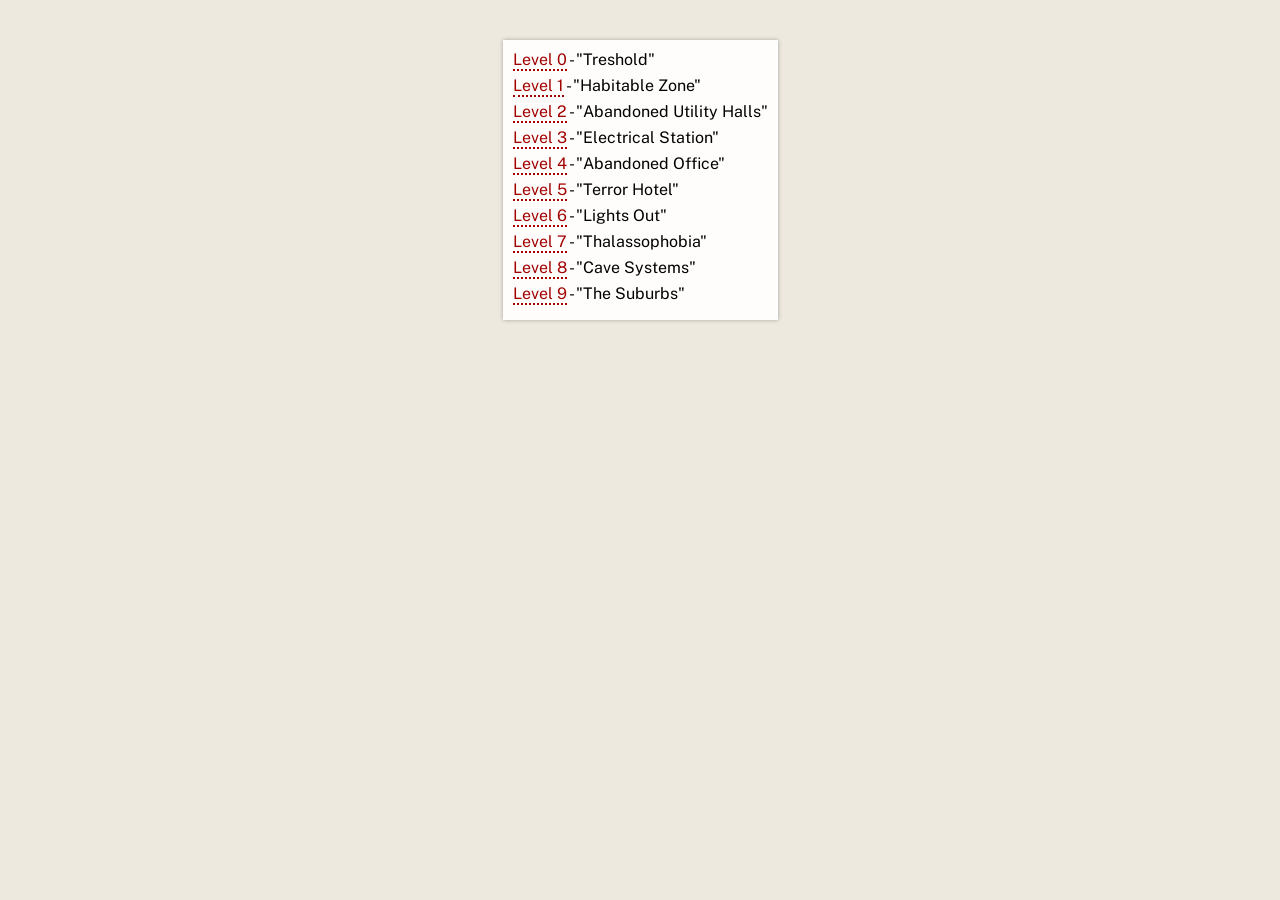
<file: index.html>
<!DOCTYPE html>
<html>
  <head>
    <title>Level List - The Backrooms</title>
    <link rel="stylesheet" href="styles/general.css">
    <link rel="stylesheet" href="styles/levels-list.css">

    <link rel="preconnect" href="https://fonts.googleapis.com">
    <link rel="preconnect" href="https://fonts.gstatic.com" crossorigin>
    <link href="https://fonts.googleapis.com/css2?family=Public+Sans:ital,wght@0,100..900;1,100..900&display=swap" rel="stylesheet">
  </head>
  <body>
    <div class="levels-list">
      <div class="level-container">
        <div class="level-title"><a class="level-link" href="levels/level-0.html">Level 0</a> - "Treshold"</div>
      </div>
      <div class="level-container">
        <div class="level-title"><a class="level-link" href="levels/level-1.html">Level 1</a> - "Habitable Zone"</div>
      </div>
      <div class="level-container">
        <div class="level-title"><a class="level-link" href="levels/level-2.html">Level 2</a> - "Abandoned Utility Halls"</div>
      </div>
      <div class="level-container">
        <div class="level-title"><a class="level-link" href="levels/level-3.html">Level 3</a> - "Electrical Station"</div>
      </div>
      <div class="level-container">
        <div class="level-title"><a class="level-link" href="levels/level-4.html">Level 4</a> - "Abandoned Office"</div>
      </div>
      <div class="level-container">
        <div class="level-title"><a class="level-link" href="levels/level-5.html">Level 5</a> - "Terror Hotel"</div>
      </div>
      <div class="level-container">
        <div class="level-title"><a class="level-link" href="levels/level-6.html">Level 6</a> - "Lights Out"</div>
      </div>
      <div class="level-container">
        <div class="level-title"><a class="level-link" href="levels/level-7.html">Level 7</a> - "Thalassophobia"</div>
      </div>
      <div class="level-container">
        <div class="level-title"><a class="level-link" href="levels/level-8.html">Level 8</a> - "Cave Systems"</div>
      </div>
      <div class="level-container">
        <div class="level-title"><a class="level-link" href="levels/level-9.html">Level 9</a> - "The Suburbs"</div>
      </div>
      </div>
    </div>
  </body>
</html>
</file>
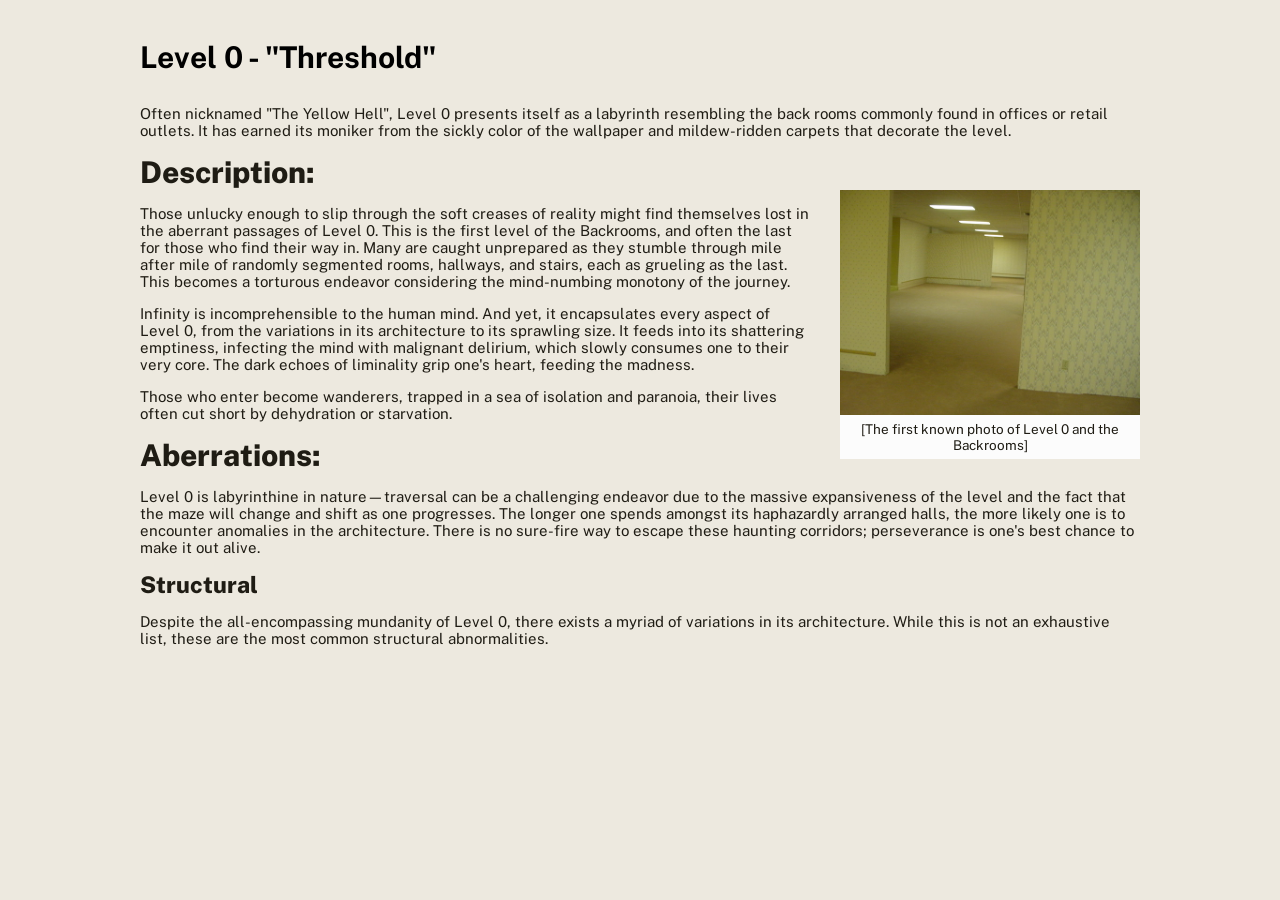
<file: levels/level-0.html>
<!DOCTYPE html>
<html>
  <head>
    <title>
      Level 0 - "Threshold"
    </title>
    <link rel="stylesheet" href="../styles/general.css">
    <link rel="stylesheet" href="../styles/main.css">

    <link rel="preconnect" href="https://fonts.googleapis.com">
    <link rel="preconnect" href="https://fonts.gstatic.com" crossorigin>
    <link href="https://fonts.googleapis.com/css2?family=Public+Sans:ital,wght@0,100..900;1,100..900&display=swap" rel="stylesheet">
  </head>
  <body>
    <div class="page-content">
      <div class="page-title">
        Level 0 - "Threshold"
      </div>
      <div class="sd-container">
        <div class="sd-top-box">
          <div class="sd-top-text"></div>
          <div class="sd-bottom-text"></div>
        </div>
        <div class="sd-bottom-box"></div>
      </div>
      <p>
        Often nicknamed "The Yellow Hell", Level 0 presents itself as a labyrinth resembling the back rooms commonly found in offices or retail outlets. It has earned its moniker from the sickly color of the wallpaper and mildew-ridden carpets that decorate the level.
      </p>
      <h1>
        Description:
      </h1>
      <figure class="image-box">
        <img src="../images/level-0/OGLevel0.jpg">
        <figcaption>
          [The first known photo of Level 0 and the Backrooms]
        </figcaption>
      </figure>
      <p>
        Those unlucky enough to slip through the soft creases of reality might find themselves lost in the aberrant passages of Level 0. This is the first level of the Backrooms, and often the last for those who find their way in. Many are caught unprepared as they stumble through mile after mile of randomly segmented rooms, hallways, and stairs, each as grueling as the last. This becomes a torturous endeavor considering the mind-numbing monotony of the journey.
      </p>
      <p>
        Infinity is incomprehensible to the human mind. And yet, it encapsulates every aspect of Level 0, from the variations in its architecture to its sprawling size. It feeds into its shattering emptiness, infecting the mind with malignant delirium, which slowly consumes one to their very core. The dark echoes of liminality grip one's heart, feeding the madness.
      </p>
      <p>
        Those who enter become wanderers, trapped in a sea of isolation and paranoia, their lives often cut short by dehydration or starvation.
      </p>
      <h1>
        Aberrations:
      </h1>
      <p>
        Level 0 is labyrinthine in nature—traversal can be a challenging endeavor due to the massive expansiveness of the level and the fact that the maze will change and shift as one progresses. The longer one spends amongst its haphazardly arranged halls, the more likely one is to encounter anomalies in the architecture. There is no sure-fire way to escape these haunting corridors; perseverance is one's best chance to make it out alive.
      </p>
      <h3>
        Structural
      </h3>
      <p>
        Despite the all-encompassing mundanity of Level 0, there exists a myriad of variations in its architecture. While this is not an exhaustive list, these are the most common structural abnormalities.
      </p>
    </div>
  </body>
</html>
</file>
<file: styles/general.css>
body {
  font-family: public sans;
  margin: 0;
  background-color:rgb(237, 233, 223);
}

h1 {
  color: rgb(31, 28, 20);
  font-size: 30px;
  font-weight: 800;
  margin-top: 15px;
  margin-bottom: 0;
}

h3 {
  color: rgb(31, 28, 20);
  font-size: 23px;
  font-weight: 800;
  margin-top: 12px;
  margin-bottom: 0;
}

p {
  color: rgb(31, 28, 20);
  font-size: 15px;
  font-weight: 400;
  margin-top: 15;
  margin-bottom: 15;
}
</file>
<file: styles/levels-list.css>
.levels-list {
  background-color: rgb(255, 253, 251);
  width: fit-content;
  margin: 40px auto 0;
  padding: 10px;
  box-shadow: 0px 0px 4px rgba(0, 0, 0, 0.3);
}

.level-container {
  width: fit-content;
  margin-bottom: 5px;
}

.level-link {
  display: inline-block;
  text-decoration: none;
  color: rgb(160, 0, 0);
  border-bottom: 2px dotted rgb(160, 0, 0);
  transition: color .05s, box-shadow .15s ease-in-out;
  box-shadow: inset 0 0 0 0 rgb(160, 0, 0);
}

.level-link:hover {
  box-shadow: inset 60px 0 0 0 rgb(160, 0, 0);
  color: white;
}
</file>
<file: styles/main.css>
.page-content {
  max-width: 1000px;
  margin: 0 auto;
  padding: 24px;
}

.page-title {
  font-size: 30px;
  font-weight: 700;
  margin-top: 15px;
  margin-bottom: 30px;
}

.image-box {
  float: right;
  width: 300px;
  background: rgb(252, 252, 252);
  text-align: center;
  margin: 0 0 15px 30px;
}

.image-box img {
  width: 100%;
  display: block;
}

.image-box figcaption {
  padding: 6px;
  color: rgb(31, 28, 20);
  font-size: 13.5px;
}
</file>
